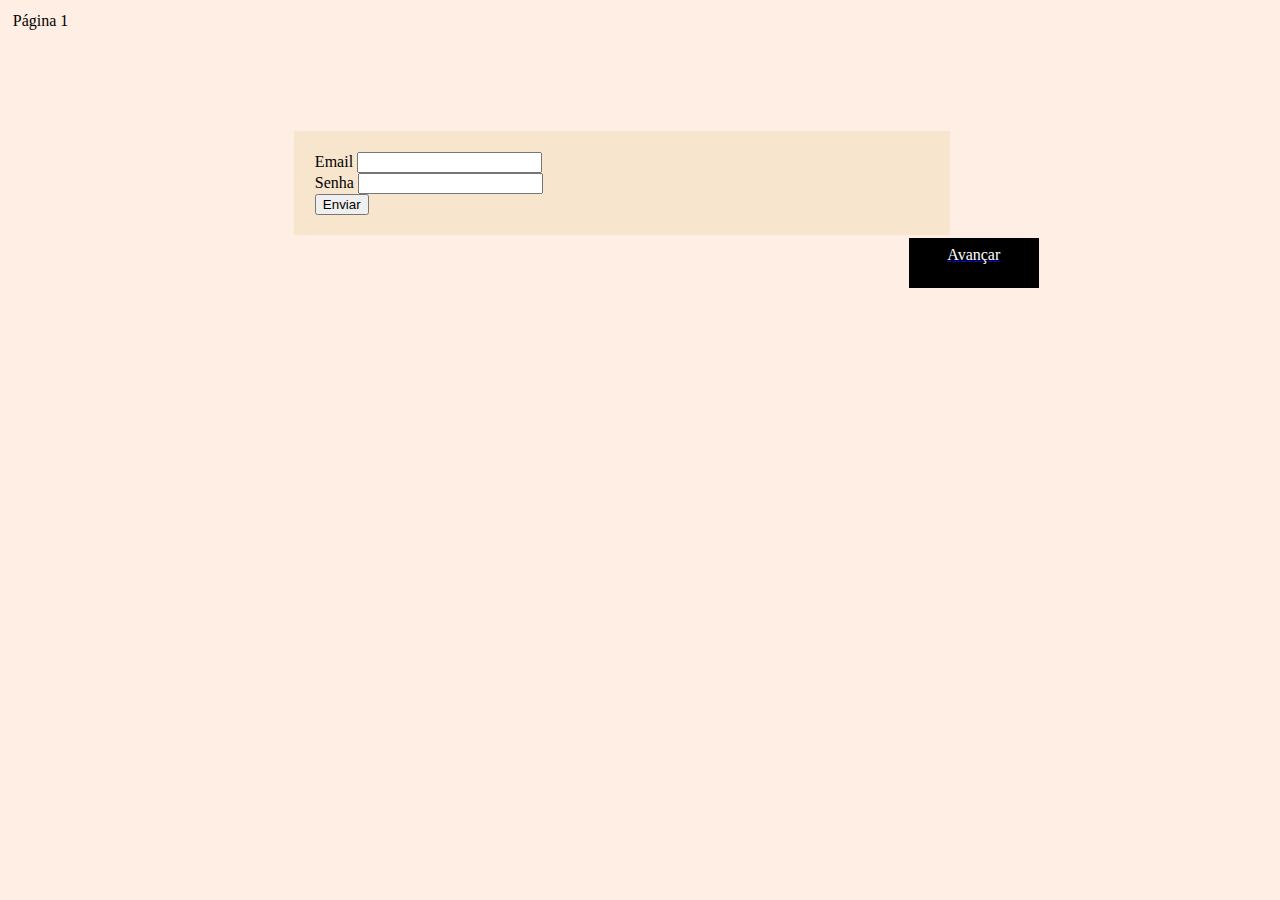
<file: index.html>
<!DOCTYPE html>
<html lang="pt-br">
    <head>
        <meta charset="UTF-8">
        <meta http-equiv="X-UA-Compatible" content="IE=edge">
        <meta name="viewport" content="width=device-width, initial-scale=1.0">
        <link rel="stylesheet" href="assets/java.js">
        <link rel="stylesheet" href="assets/reset.css">
        <link rel="stylesheet" href="assets/estilo.css">
        <link href="https://cdn.jsdelivr.net/npm/bootstrap@5.2.3/dist/css/bootstrap.min.css" rel="stylesheet" integrity="sha384-rbsA2VBKQhggwzxH7pPCaAqO46MgnOM80zW1RWuH61DGLwZJEdK2Kadq2F9CUG65" crossorigin="anonymous">
        <title>Página 1</title>
    </head>
    <header>
        <h1>Página 1</h1>
    </header>
    <body>
        
        <div class="container">
            <section id="conteudo">
                <P></P>
            </section>
            <section id="forms">
                <div class="forms">
                    <form>
                        <div class="mb-3">
                          <label for="exampleInputEmail1" class="form-label">Email</label>
                          <input type="email" class="form-control" id="exampleInputEmail1" aria-describedby="emailHelp">
                        </div>
                        <div class="mb-3">
                          <label for="exampleInputPassword1" class="form-label">Senha</label>
                          <input type="password" class="form-control" id="exampleInputPassword1">
                        </div>
                        <button type="submit" class="btn btn-primary">Enviar</button>
                    </form>
                </div>
            </section>

            <section id="Botões">
                <script>
                    document.addEventListener('keydown', function (event){
                        if (event.key === '<'){
                            console.log("pressionada \<");
                            document.getElementById('ant-pg').click();
                        }
                        if (event.key === '>') {
                            console.log("pressionada \>");
                            document.getElementById('prox-pg').click();
                        }
                    });

                    function clicou(link) {
                        window.location.href = 'pagina2.html'
                    }
                </script>
                <div class="botao">
                    <a href="#" id="prox-pg" onclick="clicou(this)">
                        <div class="botao_avanc">
                            <p>Avançar</p>
                        </div>
                    </a>
                </div>
            </section>

        </div>

        <section id="scripts">
            <script src="https://cdn.jsdelivr.net/npm/bootstrap@5.2.3/dist/js/bootstrap.bundle.min.js" integrity="sha384-kenU1KFdBIe4zVF0s0G1M5b4hcpxyD9F7jL+jjXkk+Q2h455rYXK/7HAuoJl+0I4" crossorigin="anonymous"></script>
            <script src="https://cdn.jsdelivr.net/npm/@popperjs/core@2.11.6/dist/umd/popper.min.js" integrity="sha384-oBqDVmMz9ATKxIep9tiCxS/Z9fNfEXiDAYTujMAeBAsjFuCZSmKbSSUnQlmh/jp3" crossorigin="anonymous"></script>
            <script src="https://cdn.jsdelivr.net/npm/bootstrap@5.2.3/dist/js/bootstrap.min.js" integrity="sha384-cuYeSxntonz0PPNlHhBs68uyIAVpIIOZZ5JqeqvYYIcEL727kskC66kF92t6Xl2V" crossorigin="anonymous"></script>
        </section>
    </body>
</html>
</file>
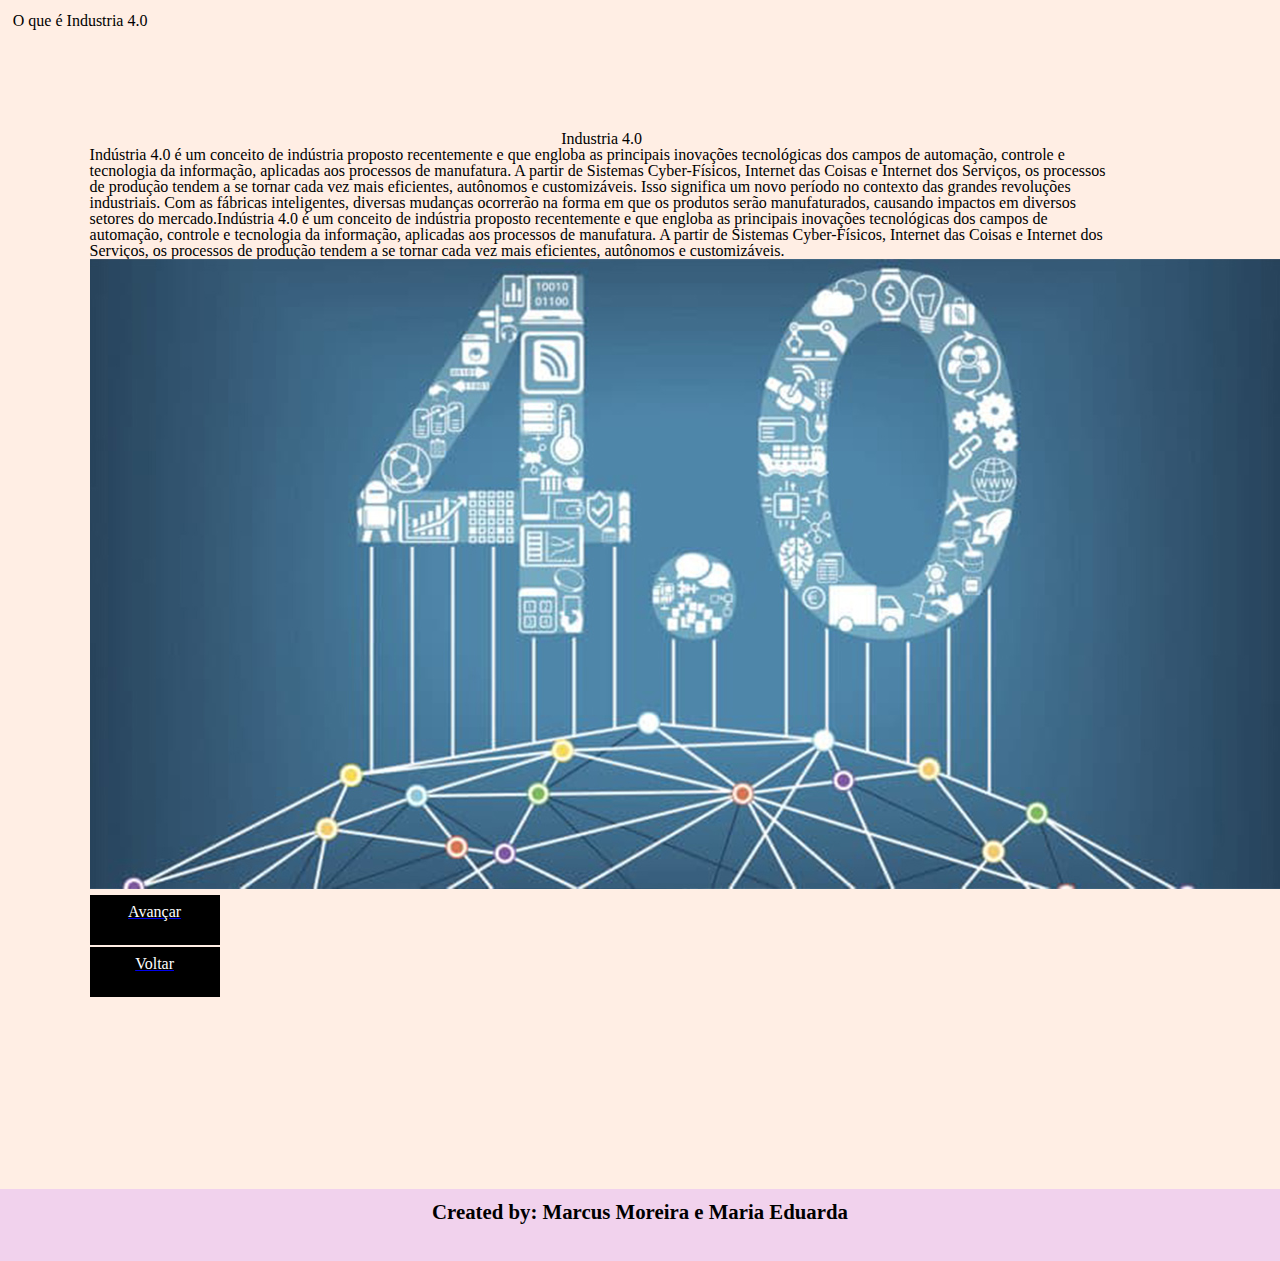
<file: pagina2.html>
<!DOCTYPE html>
<html lang="pt-br">
    <head>
        <meta charset="UTF-8">
        <meta http-equiv="X-UA-Compatible" content="IE=edge">
        <meta name="viewport" content="width=device-width, initial-scale=1.0">
        <link rel="stylesheet" href="assets/java.js">
        <link rel="stylesheet" href="assets/reset.css">
        <link rel="stylesheet" href="assets/estilo.css">
        <link href="https://cdn.jsdelivr.net/npm/bootstrap@5.2.3/dist/css/bootstrap.min.css" rel="stylesheet" integrity="sha384-rbsA2VBKQhggwzxH7pPCaAqO46MgnOM80zW1RWuH61DGLwZJEdK2Kadq2F9CUG65" crossorigin="anonymous">
        <title> O que é Industria 4.0</title>
    </head>
    <header>
        <h1>O que é Industria 4.0</h1>
    </header>
    <body>
        <div class="container">

            <section class="conteudo">
                <h1> Industria 4.0</h1>
                <p>Indústria 4.0 é um conceito de indústria proposto recentemente e que engloba as principais inovações tecnológicas dos campos de automação, controle e tecnologia da informação, aplicadas aos processos de manufatura. A partir de Sistemas Cyber-Físicos, Internet das Coisas e Internet dos Serviços, os processos de produção tendem a se tornar cada vez mais eficientes, autônomos e customizáveis.

                    Isso significa um novo período no contexto das grandes revoluções industriais. Com as fábricas inteligentes, diversas mudanças ocorrerão na forma em que os produtos serão manufaturados, causando impactos em diversos setores do mercado.Indústria 4.0 é um conceito de indústria proposto recentemente e que engloba as principais inovações tecnológicas dos campos de automação, controle e tecnologia da informação, aplicadas aos processos de manufatura. A partir de Sistemas Cyber-Físicos, Internet das Coisas e Internet dos Serviços, os processos de produção tendem a se tornar cada vez mais eficientes, autônomos e customizáveis.</p>
                    <img src="assets/img/4.0.jpg" alt="Imagem da tecnologia 4.0">
            </section>

            <div class="botoes">
                <div class="botao2">
                    <a href="#" id="prox-pg" onclick="clicou(this)">
                        <div class="botao_avanc">
                            <p>Avançar</p>
                        </div>
                    </a>
                </div>

                <divc class="botao1">
                    <a href="#" id="ant-pg" onclick="voltou(this)">
                        <div class="botao_volt">
                            <p>Voltar</p>
                        </div>
                    </a>
                </div>
            </div>

            <section id="Botões">
                <script>
                    document.addEventListener('keydown', function (event){
                        if (event.key === '<'){
                            console.log("pressionada \<");
                            document.getElementById('ant-pg').click();
                        }
                        if (event.key === '>') {
                            console.log("pressionada \>");
                            document.getElementById('prox-pg').click();
                        }
                    });

                    function clicou(link) {
                        window.location.href = 'pagina3.html'
                    }
                    function voltou(link){
                        window.location.href = 'index.html'
                    }
                </script>
            </section>
            
        </div>
        
        <section id="footer">
            <footer>
                <p>Created by: Marcus Moreira e Maria Eduarda</p>
            </footer>
        </section>
    
        <section id="scripts">
            <script src="https://cdn.jsdelivr.net/npm/bootstrap@5.2.3/dist/js/bootstrap.bundle.min.js" integrity="sha384-kenU1KFdBIe4zVF0s0G1M5b4hcpxyD9F7jL+jjXkk+Q2h455rYXK/7HAuoJl+0I4" crossorigin="anonymous"></script>
            <script src="https://cdn.jsdelivr.net/npm/@popperjs/core@2.11.6/dist/umd/popper.min.js" integrity="sha384-oBqDVmMz9ATKxIep9tiCxS/Z9fNfEXiDAYTujMAeBAsjFuCZSmKbSSUnQlmh/jp3" crossorigin="anonymous"></script>
            <script src="https://cdn.jsdelivr.net/npm/bootstrap@5.2.3/dist/js/bootstrap.min.js" integrity="sha384-cuYeSxntonz0PPNlHhBs68uyIAVpIIOZZ5JqeqvYYIcEL727kskC66kF92t6Xl2V" crossorigin="anonymous"></script>
        </section>

    </body>
</html>
</file>
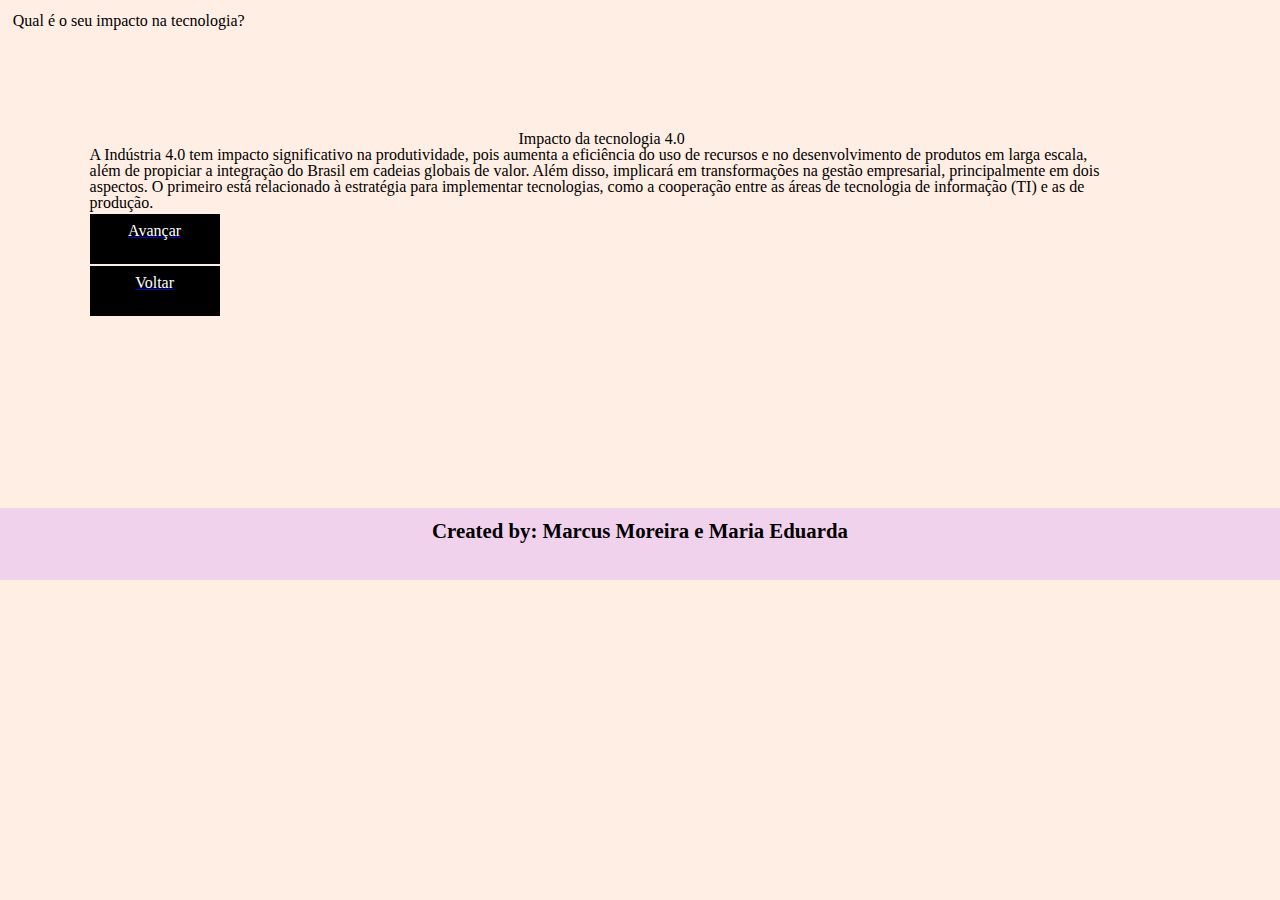
<file: pagina3.html>
<!DOCTYPE html>
<html lang="pt-br">
    <head>
        <meta charset="UTF-8">
        <meta http-equiv="X-UA-Compatible" content="IE=edge">
        <meta name="viewport" content="width=device-width, initial-scale=1.0">
        <link rel="stylesheet" href="assets/java.js">
        <link rel="stylesheet" href="assets/reset.css">
        <link rel="stylesheet" href="assets/estilo.css">
        <link href="https://cdn.jsdelivr.net/npm/bootstrap@5.2.3/dist/css/bootstrap.min.css" rel="stylesheet" integrity="sha384-rbsA2VBKQhggwzxH7pPCaAqO46MgnOM80zW1RWuH61DGLwZJEdK2Kadq2F9CUG65" crossorigin="anonymous">
        <title> Qual é o seu impacto na tecnologia?</title>
    </head>
    <header>
        <h1>Qual é o seu impacto na tecnologia?</h1>
    </header>
    <body>
        <div class="container">
         
            <section id="conteudo">
                <h1> Impacto da tecnologia 4.0 </h1>
                <p>A Indústria 4.0 tem impacto significativo na produtividade, pois aumenta a eficiência do uso de recursos e no desenvolvimento de produtos em larga escala, além de propiciar a integração do Brasil em cadeias globais de valor.

                    Além disso, implicará em transformações na gestão empresarial, principalmente em dois aspectos.
                    
                    O primeiro está relacionado à estratégia para implementar tecnologias, como a cooperação entre as áreas de tecnologia de informação (TI) e as de produção.</p>
            </section>

            <div class="botao2">
                <a href="#" id="prox-pg" onclick="clicou(this)">
                    <div class="botao_avanc">
                        <p>Avançar</p>
                    </div>
                </a>
            </div>
            <divc class="botao1">
                <a href="#" id="ant-pg" onclick="voltou(this)">
                    <div class="botao_volt">
                        <p>Voltar</p>
                    </div>
                </a>
            </div>

            <section id="Botões">
                <script>
                    document.addEventListener('keydown', function (event){
                        if (event.key === '<'){
                            console.log("pressionada \<");
                            document.getElementById('ant-pg').click();
                        }
                        if (event.key === '>') {
                            console.log("pressionada \>");
                            document.getElementById('prox-pg').click();
                        }
                    });

                    function clicou(link) {
                        window.location.href = 'pagina4.html'
                    }
                    function voltou(link){
                        window.location.href = 'pagina2.html'
                    }
                </script>
            </section>
        </div>
        <section id="footer">
            <footer>
                <p>Created by: Marcus Moreira e Maria Eduarda</p>
            </footer>
        </section>

        <section id="scripts">
            <script src="https://cdn.jsdelivr.net/npm/bootstrap@5.2.3/dist/js/bootstrap.bundle.min.js" integrity="sha384-kenU1KFdBIe4zVF0s0G1M5b4hcpxyD9F7jL+jjXkk+Q2h455rYXK/7HAuoJl+0I4" crossorigin="anonymous"></script>
            <script src="https://cdn.jsdelivr.net/npm/@popperjs/core@2.11.6/dist/umd/popper.min.js" integrity="sha384-oBqDVmMz9ATKxIep9tiCxS/Z9fNfEXiDAYTujMAeBAsjFuCZSmKbSSUnQlmh/jp3" crossorigin="anonymous"></script>
            <script src="https://cdn.jsdelivr.net/npm/bootstrap@5.2.3/dist/js/bootstrap.min.js" integrity="sha384-cuYeSxntonz0PPNlHhBs68uyIAVpIIOZZ5JqeqvYYIcEL727kskC66kF92t6Xl2V" crossorigin="anonymous"></script>
        </section>
    </body>
</html>
</file>
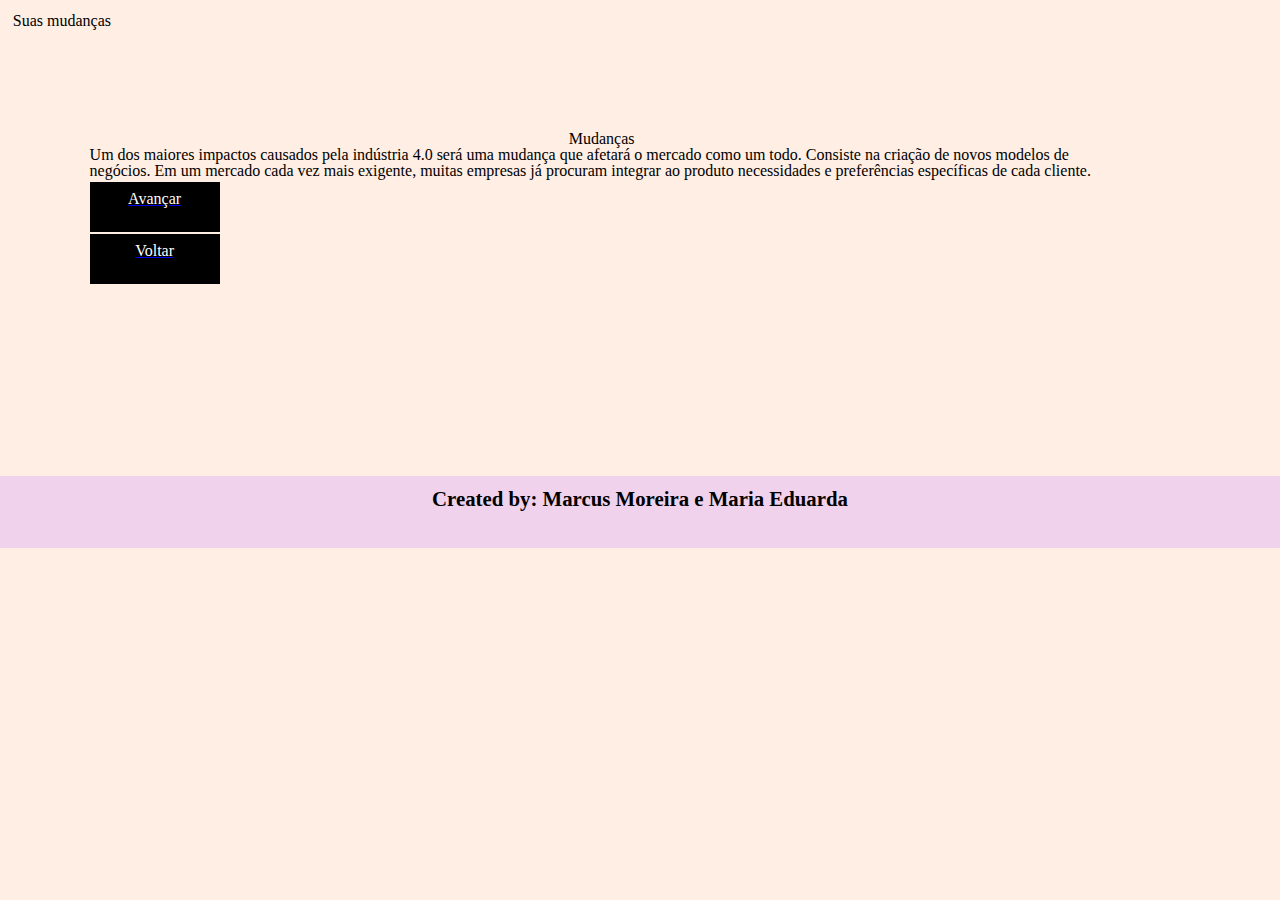
<file: pagina4.html>
<!DOCTYPE html>
<html lang="pt-br">
    <head>
        <meta charset="UTF-8">
        <meta http-equiv="X-UA-Compatible" content="IE=edge">
        <meta name="viewport" content="width=device-width, initial-scale=1.0">
        <link rel="stylesheet" href="assets/java.js">
        <link rel="stylesheet" href="assets/reset.css">
        <link rel="stylesheet" href="assets/estilo.css">
        <link href="https://cdn.jsdelivr.net/npm/bootstrap@5.2.3/dist/css/bootstrap.min.css" rel="stylesheet" integrity="sha384-rbsA2VBKQhggwzxH7pPCaAqO46MgnOM80zW1RWuH61DGLwZJEdK2Kadq2F9CUG65" crossorigin="anonymous">
        <title> Suas mudanças </title>
    </head>
    <header>
        <h1> Suas mudanças </h1>
    </header>
    <body>
        <div class="container">
           <h1> Mudanças </h1>
            <section id="conteudo">
                <p>Um dos maiores impactos causados pela indústria 4.0 será uma mudança que afetará o mercado como um todo. Consiste na criação de novos modelos de negócios. Em um mercado cada vez mais exigente, muitas empresas já procuram integrar ao produto necessidades e preferências específicas de cada cliente.</p>
            </section>

            <div class="botao2">
                <a href="#" id="prox-pg" onclick="clicou(this)">
                    <div class="botao_avanc">
                        <p>Avançar</p>
                    </div>
                </a>
            </div>

            <divc class="botao1">
                <a href="#" id="ant-pg" onclick="voltou(this)">
                    <div class="botao_volt">
                        <p>Voltar</p>
                    </div>
                </a>
            </div>

            <section id="Botões">
                <script>
                    document.addEventListener('keydown', function (event){
                        if (event.key === '<'){
                            console.log("pressionada \<");
                            document.getElementById('ant-pg').click();
                        }
                        if (event.key === '>') {
                            console.log("pressionada \>");
                            document.getElementById('prox-pg').click();
                        }
                    });

                    function clicou(link) {
                        window.location.href = 'pagina5.html'
                    }
                    function voltou(link){
                        window.location.href = 'pagina3.html'
                    }
                </script>
            </section>
        </div>
        
        <section id="footer">
            <footer>
                <p>Created by: Marcus Moreira e Maria Eduarda</p>
            </footer>
        </section>

        <section id="scripts">
            <script src="https://cdn.jsdelivr.net/npm/bootstrap@5.2.3/dist/js/bootstrap.bundle.min.js" integrity="sha384-kenU1KFdBIe4zVF0s0G1M5b4hcpxyD9F7jL+jjXkk+Q2h455rYXK/7HAuoJl+0I4" crossorigin="anonymous"></script>
            <script src="https://cdn.jsdelivr.net/npm/@popperjs/core@2.11.6/dist/umd/popper.min.js" integrity="sha384-oBqDVmMz9ATKxIep9tiCxS/Z9fNfEXiDAYTujMAeBAsjFuCZSmKbSSUnQlmh/jp3" crossorigin="anonymous"></script>
            <script src="https://cdn.jsdelivr.net/npm/bootstrap@5.2.3/dist/js/bootstrap.min.js" integrity="sha384-cuYeSxntonz0PPNlHhBs68uyIAVpIIOZZ5JqeqvYYIcEL727kskC66kF92t6Xl2V" crossorigin="anonymous"></script>
        </section>

    </body>
</html>
</file>
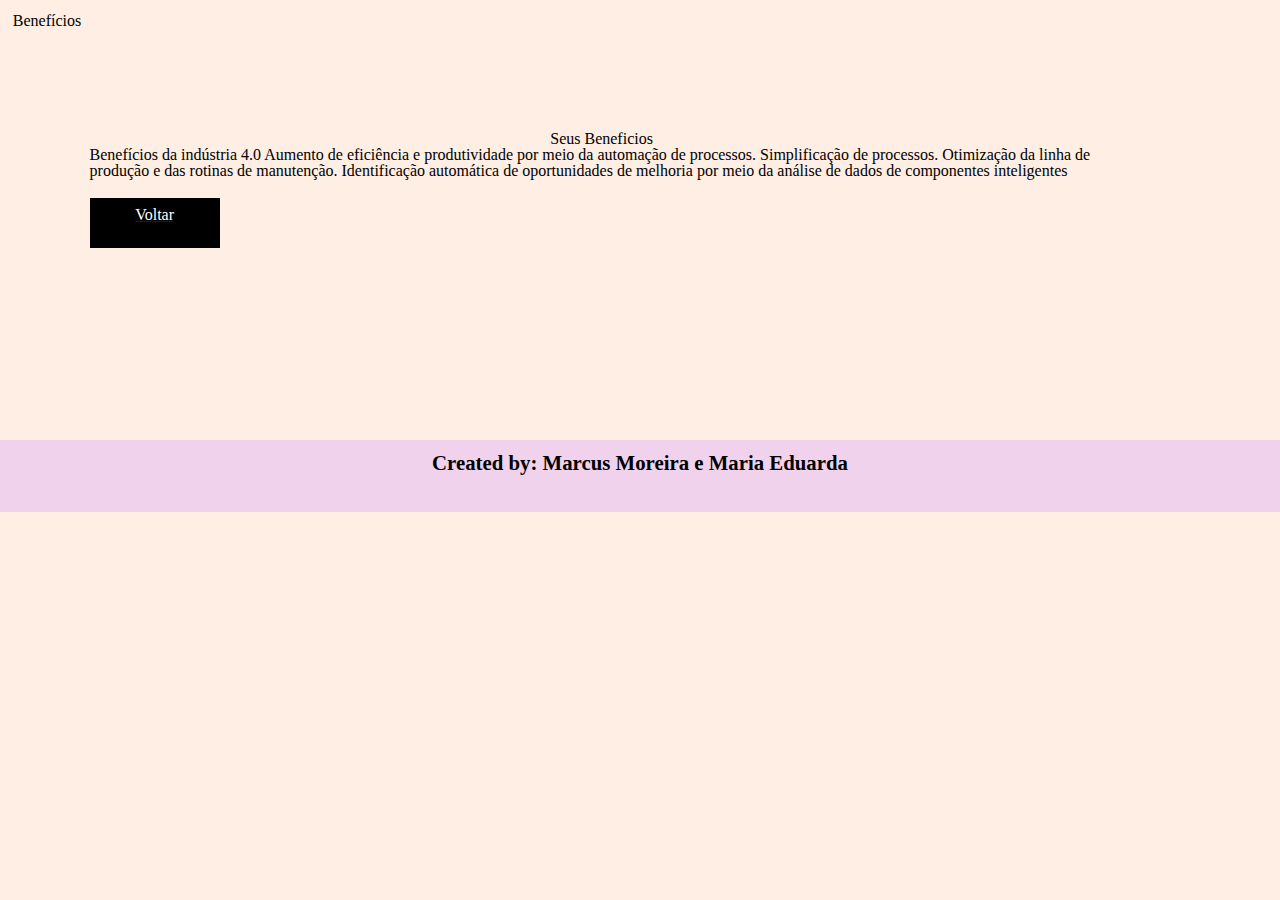
<file: pagina5.html>
<!DOCTYPE html>
<html lang="pt-br">
    <head>
        <meta charset="UTF-8">
        <meta http-equiv="X-UA-Compatible" content="IE=edge">
        <meta name="viewport" content="width=device-width, initial-scale=1.0">
        <link rel="stylesheet" href="assets/java.js">
        <link rel="stylesheet" href="assets/reset.css">
        <link rel="stylesheet" href="assets/estilo.css">
        <link href="https://cdn.jsdelivr.net/npm/bootstrap@5.2.3/dist/css/bootstrap.min.css" rel="stylesheet" integrity="sha384-rbsA2VBKQhggwzxH7pPCaAqO46MgnOM80zW1RWuH61DGLwZJEdK2Kadq2F9CUG65" crossorigin="anonymous">
        <title> Benefícios </title>
    </head>
    <header>
        <h1> Benefícios</h1>
    </header>
    <body>
        <div class="container">
          
            <section id="conteudo">
                <h1> Seus Beneficios</h1>
                <P>Benefícios da indústria 4.0

                    Aumento de eficiência e produtividade por meio da automação de processos. Simplificação de processos. Otimização da linha de produção e das rotinas de manutenção. Identificação automática de oportunidades de melhoria por meio da análise de dados de componentes inteligentes</P>
            </section>

            <section id="Botões">
                <script>
                    document.addEventListener('keydown', function (event){
                        if (event.key === '<'){
                            console.log("pressionada \<");
                            document.getElementById('ant-pg').click();
                        }
                        if (event.key === '>') {
                            console.log("pressionada \>");
                            document.getElementById('prox-pg').click();
                        }
                    });

                    function voltou(link){
                        window.location.href = 'pagina4.html'
                    }
                </script>
                <divc class="botao">
                    <a href="#" id="ant-pg" onclick="voltou(this)">
                        <div class="botao_volt">
                            <p>Voltar</p>
                        </div>
                    </a>
                </div>
            </section>
            
        </div>

        <section id="footer">
            <footer>
                <p>Created by: Marcus Moreira e Maria Eduarda</p>
            </footer>
        </section>

        <section id="scripts">
            <script src="https://cdn.jsdelivr.net/npm/bootstrap@5.2.3/dist/js/bootstrap.bundle.min.js" integrity="sha384-kenU1KFdBIe4zVF0s0G1M5b4hcpxyD9F7jL+jjXkk+Q2h455rYXK/7HAuoJl+0I4" crossorigin="anonymous"></script>
            <script src="https://cdn.jsdelivr.net/npm/@popperjs/core@2.11.6/dist/umd/popper.min.js" integrity="sha384-oBqDVmMz9ATKxIep9tiCxS/Z9fNfEXiDAYTujMAeBAsjFuCZSmKbSSUnQlmh/jp3" crossorigin="anonymous"></script>
            <script src="https://cdn.jsdelivr.net/npm/bootstrap@5.2.3/dist/js/bootstrap.min.js" integrity="sha384-cuYeSxntonz0PPNlHhBs68uyIAVpIIOZZ5JqeqvYYIcEL727kskC66kF92t6Xl2V" crossorigin="anonymous"></script>
        </section>

    </body>
</html>
</file>
<file: assets/estilo.css>
header{
    padding: 1%;
    text-align: center;
    display: inline-flex;
    flex-direction: row;
    background-color: rgb(255, 238, 228);
    width: 100%;
}

header h1{
    text-align: center;
   
}

h1 {
    text-align: center;
}

body{
    background-color: rgb(255, 238, 228);
}

.container{
    width: 80%;
    margin: 2%;
    background-color: rgb(255, 238, 228);
    padding: 5%;
}

.botao {
    margin-left: 80%;  
}

.botao_avanc p{
    padding-top: 9px;
    margin-top: 2%;
    margin-bottom: 2%;;
    text-align: center;
}

.botao_volt p{
    padding-top: 9px;
    margin-top: 2%;
    margin-bottom: 2%;;
    text-align: center;
}

.botao_avanc{
    width: 130px;
    height: 50px;
    background-color: black;
    color: #fff;

}

.botao_volt{
    width: 130px;
    height: 50px;
    background-color: black;
    color: #fff;

}

footer{
    padding-top: 1%;
    padding-bottom: 3%;
    margin-top: 10%;
    background-color: rgb(241, 210, 237);
}

footer p{
    color: black;
    font-weight: bold;
    font-size: 1.3em;
    text-align: center; 
}

.forms{
    width: 60%;
    margin-left: 20%;
    padding: 2%;
    background-color: rgb(248, 229, 206);
}

.botoes {
    display: inline-block;
}
</file>
